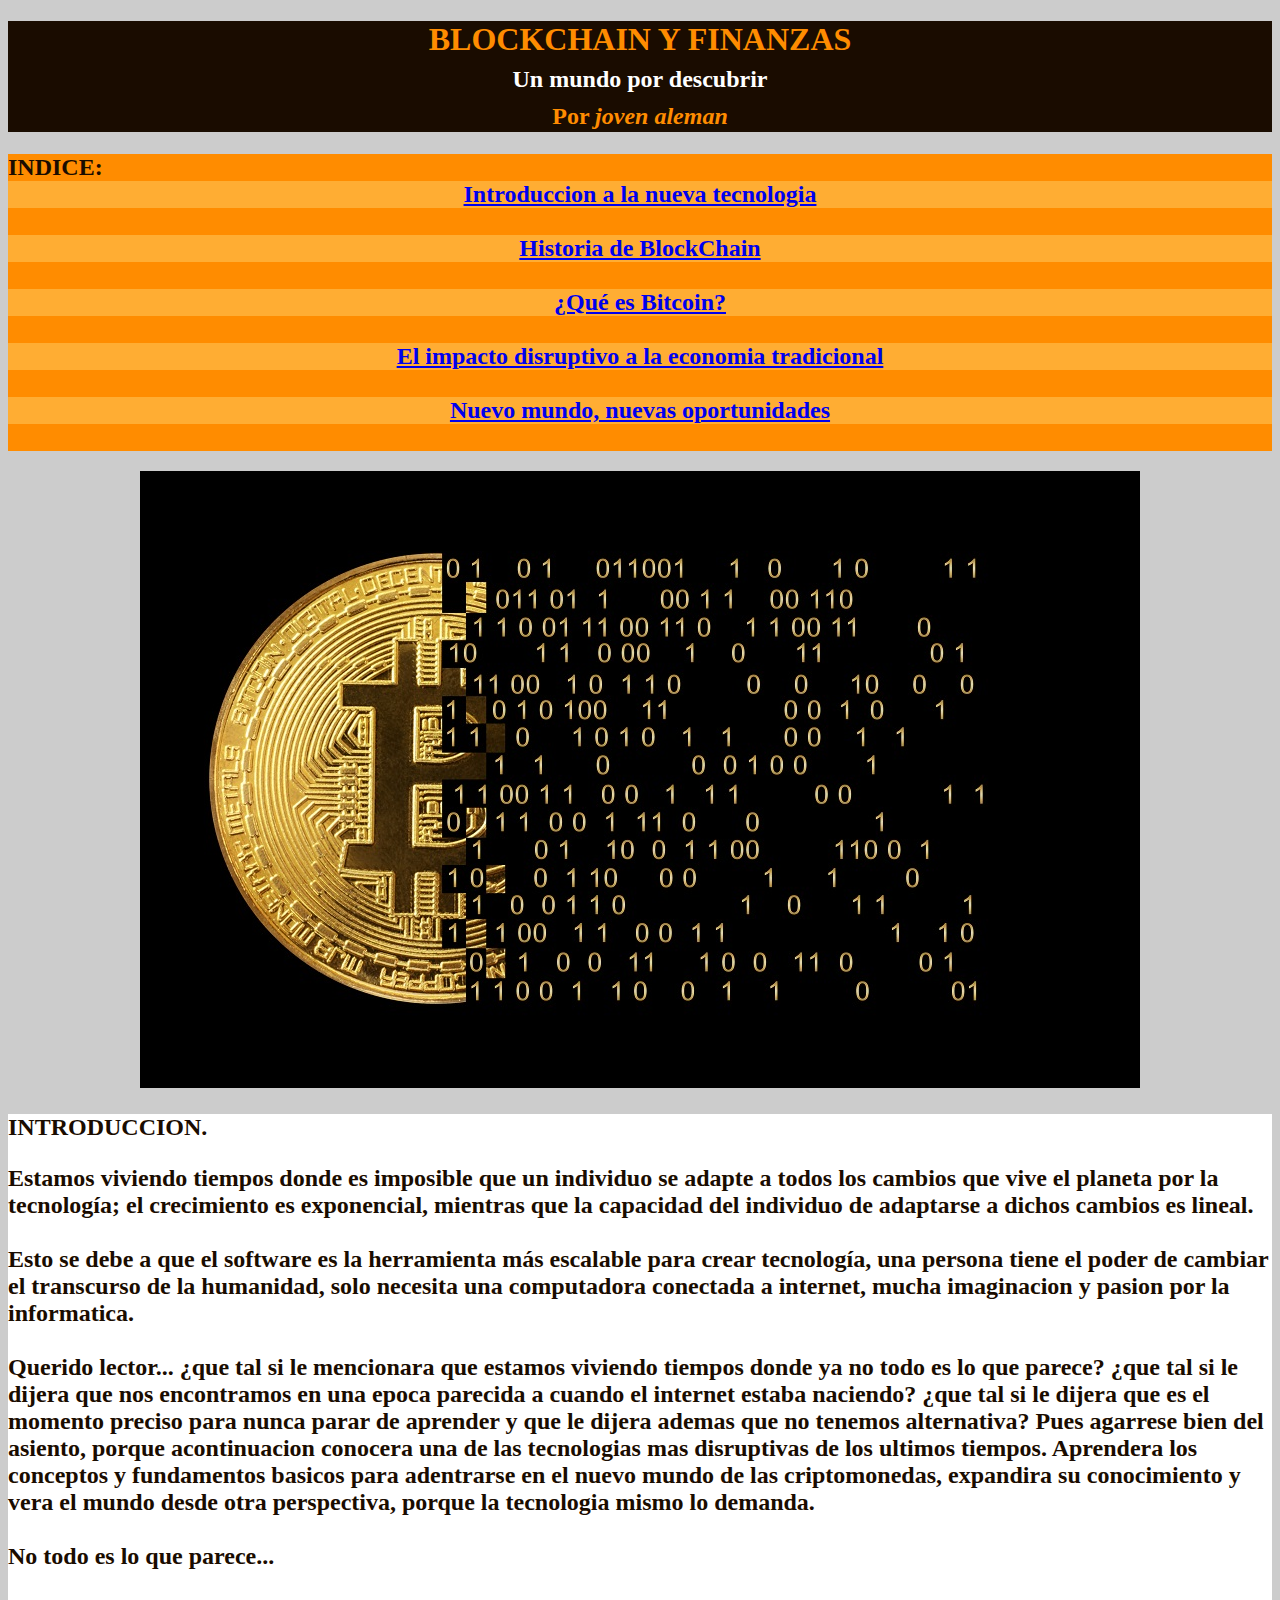
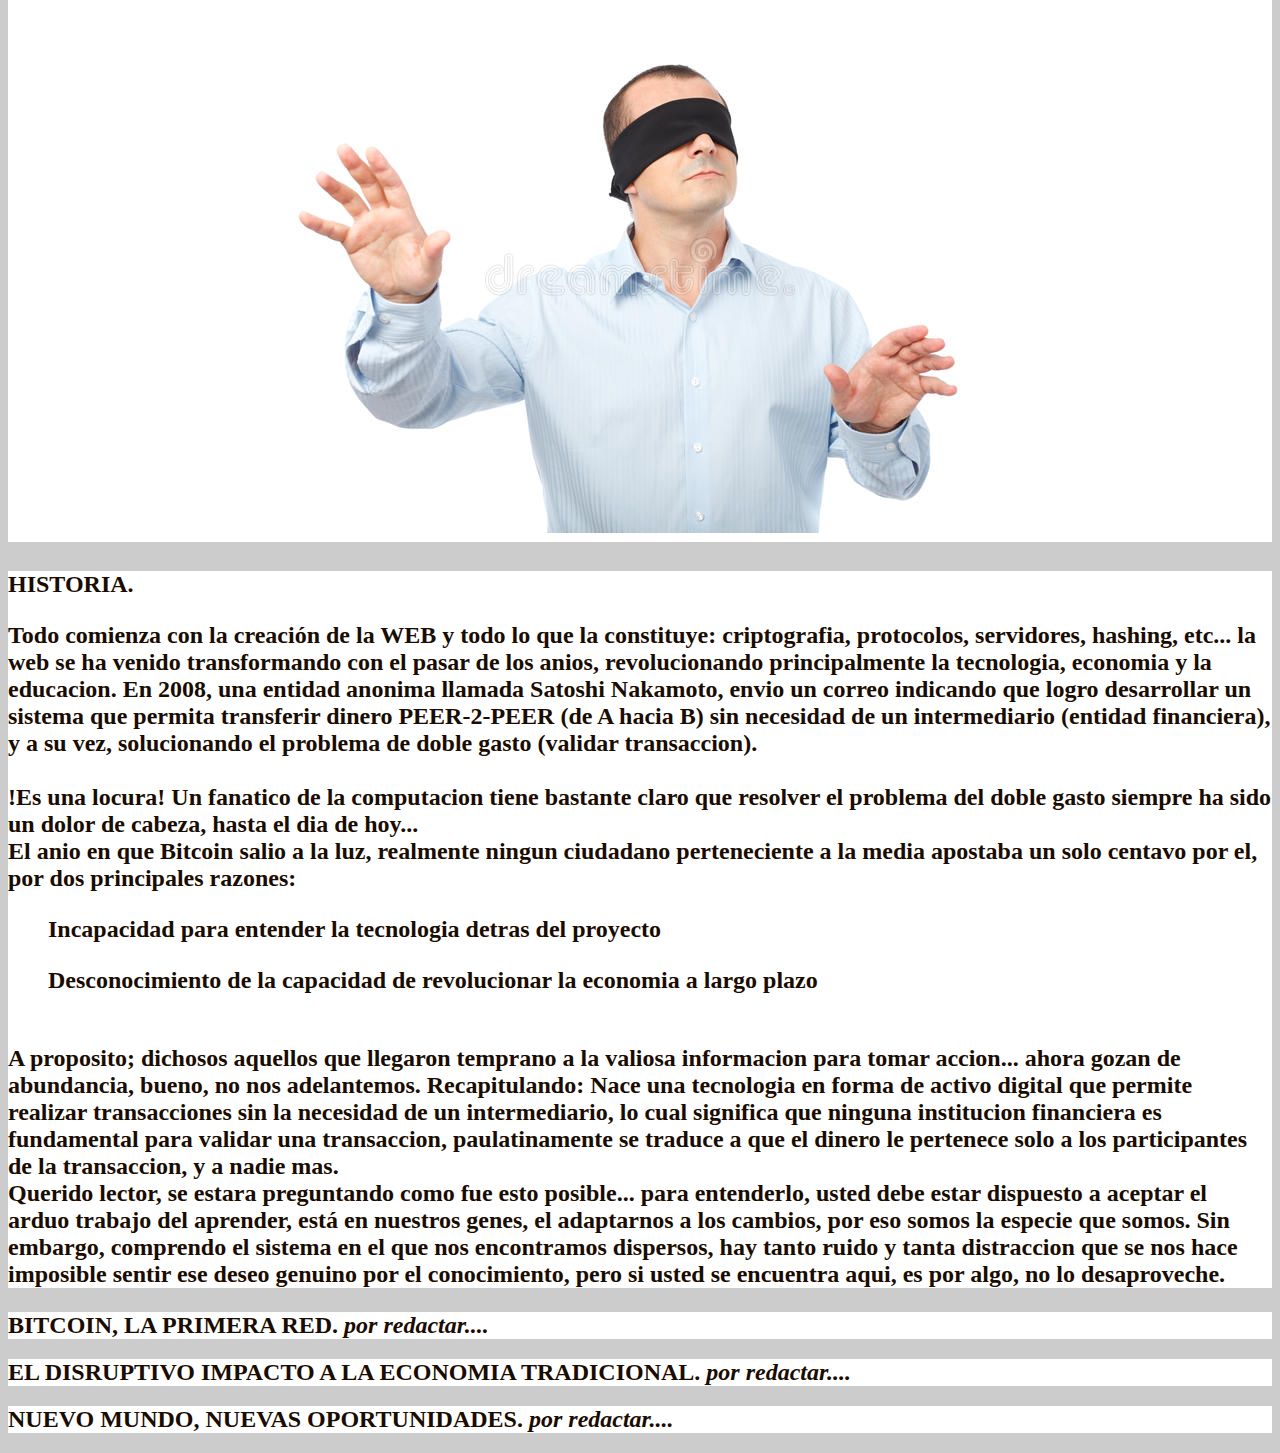
<file: BlockChain by Josue Aleman/index.html>
<!DOCTYPE HTML PUBLIC "-/ / W3C / / DTD HTML 4.0//EN"
        "http://w3.org/TR/REC-html40/strict.dtd">
<html>

	<head>
	<title> Blockchain y Finanzas </title>
  <link rel="stylesheet" href="estilos.css">
</head>

<body>

  <h1 id=titulo align = center>
    <FONT FACE="verdana" SIZE = 6 COLOR="#FF8C00">
        <B>BLOCKCHAIN Y FINANZAS </B><br>
    </FONT>
    <FONT FACE="verdana" SIZE = 5 COLOR="white"> Un mundo por descubrir </FONT> <br>
    <FONT FACE="roman" SIZE = 5 COLOR="#FF8C00"> Por </FONT>
    <FONT FACE="roman" SIZE= 5 COLOR ="#FF8C00">
        <EM> joven aleman </EM>
    </FONT>

  </h1>

  <h2 id=indice >
    <FONT FACE="verdana" SIZE = 5 COLOR="#1a0c00">
        <B> INDICE: </B> <br>
          <a href="#intro">
            <center id = e1> Introduccion a la nueva tecnologia </center><br>
          </a>

          <a href="#historia">
            <center id = e2> Historia de BlockChain </center><br>
          </a>

          <a href="#definicion">
            <center id = e3> ¿Qué es Bitcoin? </center><br>
          </a>

          <a href="#economia">
            <center id = e4> El impacto disruptivo a la economia tradicional </center><br>
          </a>

          <a href="#oportunidades">
            <center id = e5> Nuevo mundo, nuevas oportunidades </center><br>
          </a>
    </FONT>
  </h2>

  <h2 align=center>
    <img src="btc.jpeg">
  </h2>

  <h2 id = intro>
    <FONT FACE="verdana" SIZE = 5 COLOR="#1a0c00">
      INTRODUCCION. <br>

      <p>
        Estamos viviendo tiempos donde es imposible que un individuo se adapte
        a todos los cambios que vive el planeta por la tecnología; el crecimiento
        es exponencial, mientras que la capacidad del individuo de adaptarse a dichos
        cambios es lineal. <br> <br>

        Esto se debe a que el software es la herramienta más escalable para crear
        tecnología, una persona tiene el poder de cambiar el transcurso de la
        humanidad, solo necesita una computadora conectada a internet, mucha
        imaginacion y pasion por la informatica. <br> <br>

        Querido lector... ¿que tal si le mencionara que estamos viviendo tiempos
        donde ya no todo es lo que parece?

        ¿que tal si le dijera que nos encontramos en una epoca parecida a cuando
        el internet estaba naciendo?

        ¿que tal si le dijera que es el momento preciso para nunca parar de aprender
        y que le dijera ademas que no tenemos alternativa?

        Pues agarrese bien del asiento, porque acontinuacion conocera una de las
        tecnologias mas disruptivas de los ultimos tiempos. Aprendera los conceptos
        y fundamentos basicos para adentrarse en el nuevo mundo de las criptomonedas,
        expandira su conocimiento y vera el mundo desde otra perspectiva, porque
        la tecnologia mismo lo demanda. <br> <br>

        No todo es lo que parece...
      </p>
      <h2 align=center>
        <img src="vendado.jpg">
      </h2>
    </FONT>
  </h2>


  <h2 id = historia>
    <FONT FACE="verdana" SIZE = 5 COLOR="#1a0c00">
    HISTORIA.

    <p>
      Todo comienza con la creación de la WEB y todo lo que la constituye: criptografia,
      protocolos, servidores, hashing, etc... la web se ha venido transformando con el pasar
      de los anios, revolucionando principalmente la tecnologia, economia y la educacion.

      En 2008, una entidad anonima llamada Satoshi Nakamoto, envio un correo indicando
      que logro desarrollar un sistema que permita transferir dinero PEER-2-PEER (de A hacia
      B) sin necesidad de un intermediario (entidad financiera), y a su vez, solucionando el problema
      de doble gasto (validar transaccion). <br> <br>

      !Es una locura! Un fanatico de la computacion tiene bastante claro que resolver el problema
      del doble gasto siempre ha sido un dolor de cabeza, hasta el dia de hoy...<br>

      El anio en que Bitcoin salio a la luz, realmente ningun ciudadano perteneciente a la media
      apostaba un solo centavo por el, por dos principales razones:<br>

      <ol>Incapacidad para entender la tecnologia detras del proyecto</ol>
      <ol>Desconocimiento de la capacidad de revolucionar la economia a largo plazo</ol><br>

      A proposito; dichosos aquellos que llegaron temprano a la valiosa informacion para tomar
      accion... ahora gozan de abundancia, bueno, no nos adelantemos.

      Recapitulando: Nace una tecnologia en forma de activo digital que permite realizar transacciones
      sin la necesidad de un intermediario, lo cual significa que ninguna institucion financiera es
      fundamental para validar una transaccion, paulatinamente se traduce a que el dinero le pertenece
      solo a los participantes de la transaccion, y a nadie mas.<br>

      Querido lector, se estara preguntando como fue esto posible... para entenderlo, usted debe estar
      dispuesto a aceptar el arduo trabajo del aprender, está en nuestros genes, el adaptarnos a los
      cambios, por eso somos la especie que somos. Sin embargo, comprendo el sistema en el que nos
      encontramos dispersos, hay tanto ruido y tanta distraccion que se nos hace imposible sentir ese deseo
      genuino por el conocimiento, pero si usted se encuentra aqui, es por algo, no lo desaproveche.



    </p>
    </FONT>
  </h2>

  <h2 id = definicion>
    <FONT FACE="verdana" SIZE = 5 COLOR="#1a0c00">
      BITCOIN, LA PRIMERA RED.

      <I>
          por redactar....
      </I>
    </FONT>
  </h2>

  <h2 id = economia>
    <FONT FACE="verdana" SIZE = 5 COLOR="#1a0c00">
      EL DISRUPTIVO IMPACTO A LA ECONOMIA TRADICIONAL.

      <I>
          por redactar....
      </I>
    </FONT>
  </h2>

  <h2 id = oportunidades>
    <FONT FACE="verdana" SIZE = 5 COLOR="#1a0c00">
      NUEVO MUNDO, NUEVAS OPORTUNIDADES.

      <I>
          por redactar....
      </I>
    </FONT>
  </h2>

</body>
</html>
</file>
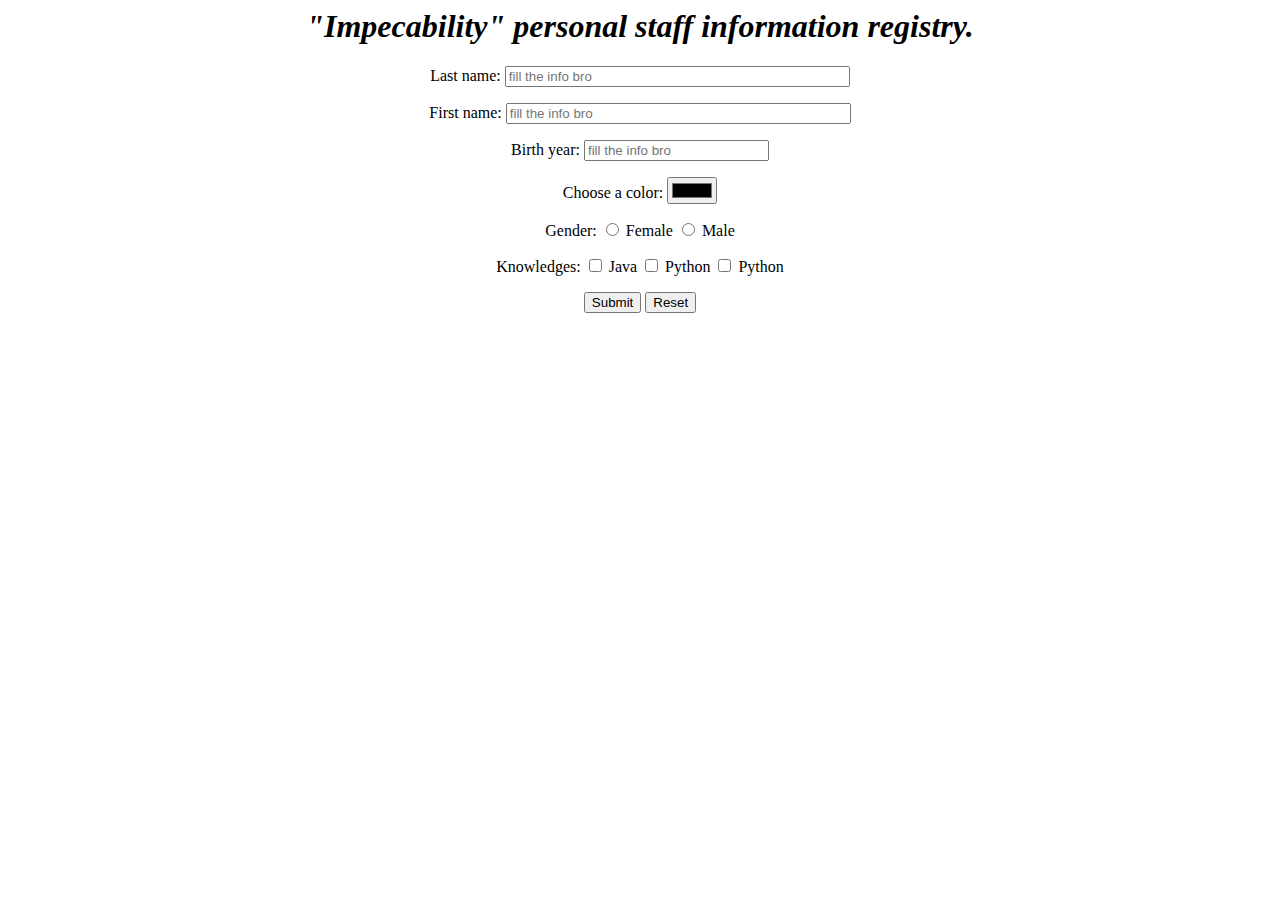
<file: Data Registry/index.html>
<html>
	<head>
	<title> jovenaleman's web page</title>
	<head>

	<body>
    <div align=center>

      <h1>
        <I>"Impecability" personal staff information registry.</I>
      </h1>

    	<form action ="" method="get">
    	  <p>Last name: <input type="text" name="lastname" placeholder="fill the info bro" required="" size="40"></p>
    	  <p>First name: <input type="text" name="firstname" placeholder="fill the info bro"  required="" size="40"></p>
    	  <p>Birth year: <input type="number" name="nacido" placeholder="fill the info bro" required="" min="1900"></p>

        <p> Choose a color: <input type="color" name="choosen color" </p>
    	  <p>Gender:
    	    <input type="radio" name="hm" value="m"> Female
          <input type="radio" name="hm" value="h"> Male
    	  </p>

        <p> Knowledges:
          <input type = "checkbox" name = "knowledges"> Java
          <input type = "checkbox" name = "knowledges"> Python
          <input type = "checkbox" name = "knowledges"> Python
        </p>
    	  <p>
    	    <input type="submit" value="Submit">
    	    <input type="reset" value="Reset">
    	  </p>
    	</form>


    </div>


	</body>
</html>
</file>
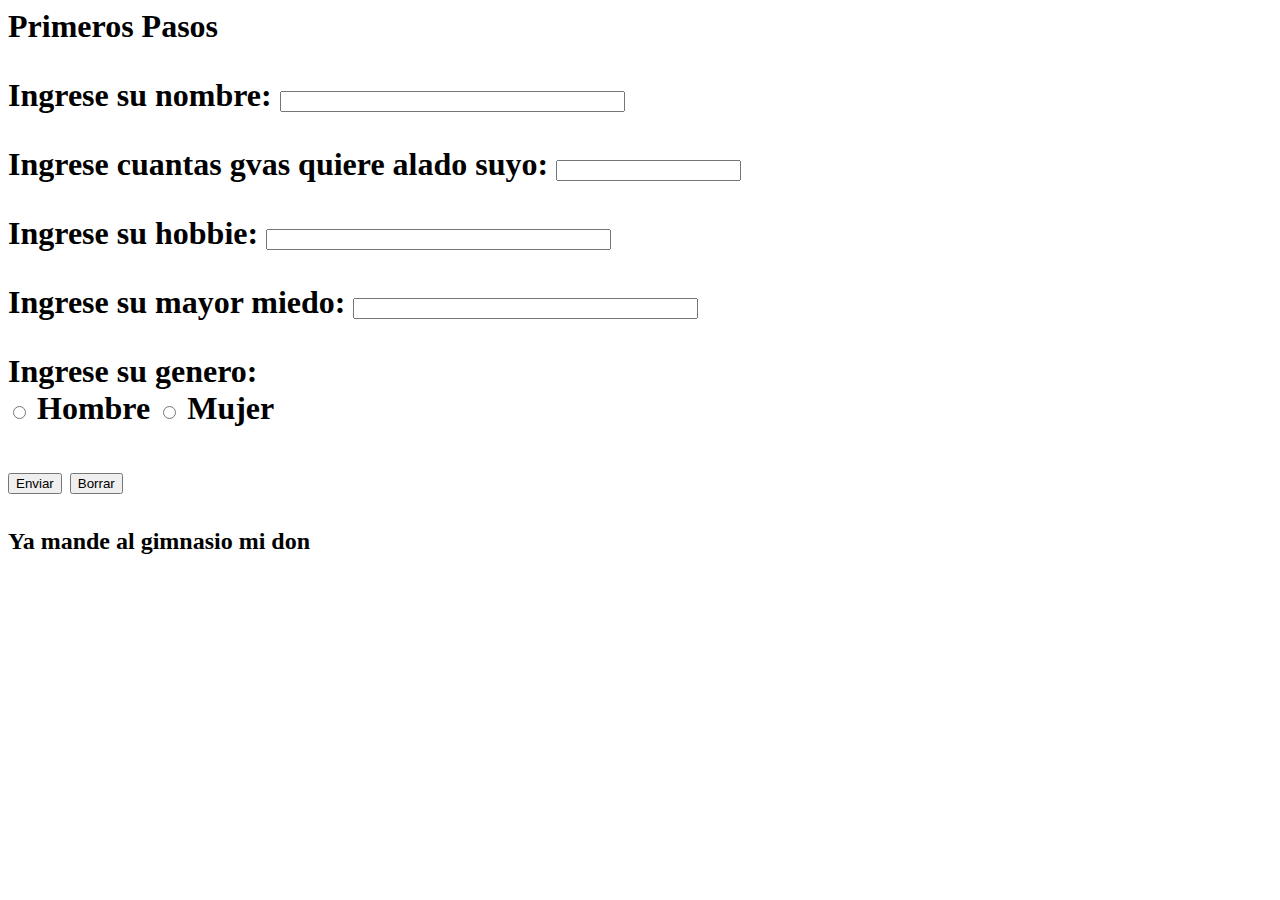
<file: Learning JS. 1/index.html>
<html>

<body>

<head>
  <title> Learning JS. 1 </title>
</head>

<h1> Primeros Pasos
  <script type="text/javascript">
        alert("Hola, bienvenidos al comienzo de algo chato");
  </script>

  <form action="ejemplo.php" method="get">

    <p> Ingrese su nombre:
      <input type="text" name="nombre" size="40">
    </p>
    <p> Ingrese cuantas gvas quiere alado suyo:
      <input type="number" name="fecha" size="40" min="3">
    </p>
    <p> Ingrese su hobbie:
      <input type="text" name="hobbie" size="40">
    </p>
    <p> Ingrese su mayor miedo:
      <input type="text" name="miedo" size="40">
    </p>
    <p> Ingrese su genero: <br>
      <input type="radio" name="genero" value="h"> Hombre
      <input type="radio" name="genero" value="m"> Mujer
    </p>

    <p>
      <input type="submit" value="Enviar">
      <input type="reset" value="Borrar">
    </p>
  </form>

</h1>

<h2> Ya mande al gimnasio mi don </h2>

</body>
</html>
</file>
<file: BlockChain by Josue Aleman/estilos.css>
body{
    background-color:#cccccc;
}
#titulo{
  background-color:#1a0c00;
}

#indice{
  background-color:#FF8C00;
}

#e1{
    background-color:#ffad33;
}
#e2{
    background-color:#ffad33;
}
#e3{
    background-color:#ffad33;
}
#e4{
    background-color:#ffad33;
}
#e5{
    background-color:#ffad33;
}
#info{
  background-color:#cccccc;
}

#intro{
    background-color:#ffffff;
}

#historia{
    background-color:#ffffff;
}
#definicion{
    background-color:#ffffff;
}
#economia{
    background-color:#ffffff;
}
#oportunidades{
    background-color:#ffffff;
}
</file>
